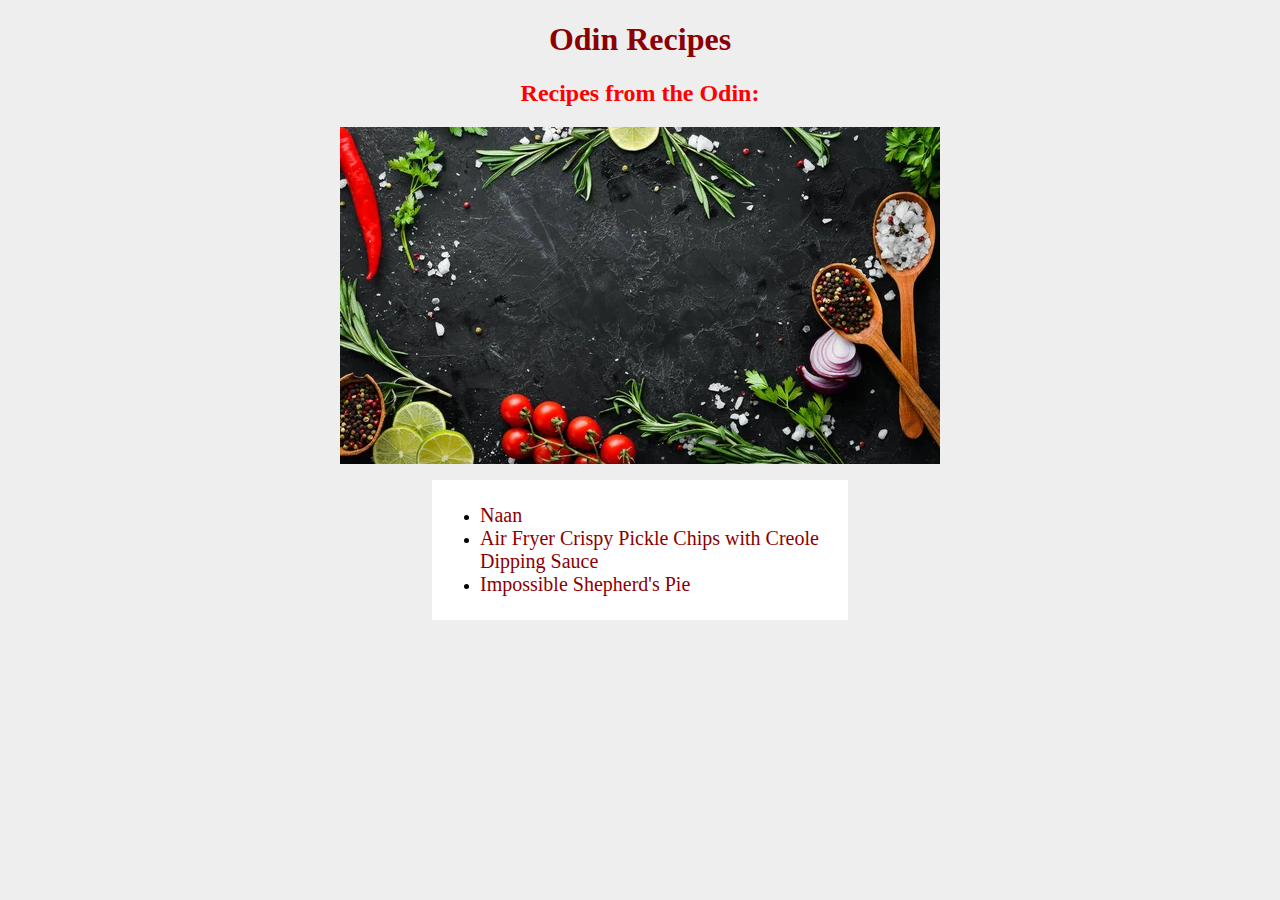
<file: index.html>
<!DOCTYPE html>
<html lang="en">
<head>
    <meta charset="UTF-8">
    <meta name="viewport" content="width=device-width, initial-scale=1.0">
    <title>Odin Recipes</title>
    <link rel="stylesheet" href="./style.css">
</head>
<body>
    <h1>Odin Recipes</h1>
    <h2>Recipes from the Odin:</h2>
    <img src="./recipes/recipes.jpg" alt="recipes">
    <div class="recipe-card">
    <ul>
        <li><a href="./recipes/naan.html">Naan</a></li>
        <li><a href="./recipes/air-fryer.html">Air Fryer Crispy Pickle Chips with Creole Dipping Sauce</a></li>
        <li><a href="./recipes/pie.html">Impossible Shepherd's Pie</a></li>
    </ul>
    </div>
</body>
</html>
</file>
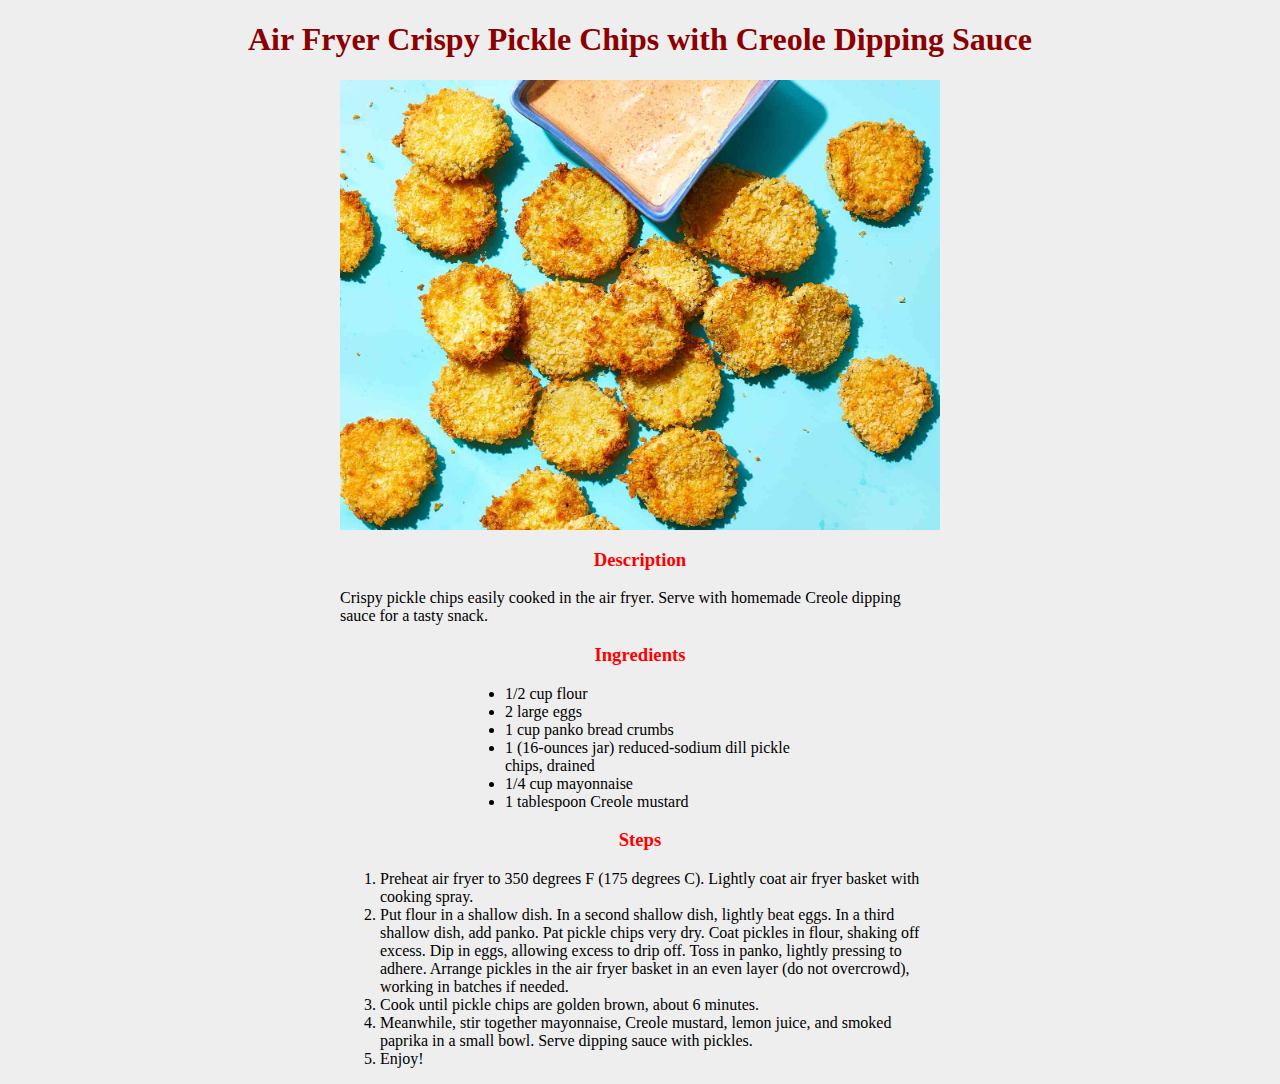
<file: recipes/air-fryer.html>
<!DOCTYPE html>
<html lang="en">
<head>
    <meta charset="UTF-8">
    <meta name="viewport" content="width=device-width, initial-scale=1.0">
    <title>Air Fryer</title>
    <link rel="stylesheet" href="../style.css">
</head>
<body>
    <h1>Air Fryer Crispy Pickle Chips with Creole Dipping Sauce</h1>
    <img src="./airfryer.jpg" alt="Air fryer image">
    <h3>Description</h3>
    <p>Crispy pickle chips easily cooked in the air fryer. Serve with homemade Creole dipping sauce for a tasty snack.</p>
    <h3>Ingredients</h3>
    <div class="unordered-list">
    <ul>
        <li>1/2 cup flour</li>
        <li>2 large eggs</li>
        <li>1 cup panko bread crumbs</li>    
        <li>1 (16-ounces jar) reduced-sodium dill pickle chips, drained</li>
        <li>1/4 cup mayonnaise</li>
        <li>1 tablespoon Creole mustard</li>
    </ul>
    </div>
    <h3>Steps</h3>
    <div class="ordered-list">
    <ol>
        <li>Preheat air fryer to 350 degrees F (175 degrees C). Lightly coat air fryer basket with cooking spray.</li>
        <li>Put flour in a shallow dish. In a second shallow dish, lightly beat eggs. In a third shallow dish, add panko. Pat pickle chips very dry. Coat pickles in flour, shaking off excess. Dip in eggs, allowing excess to drip off. Toss in panko, lightly pressing to adhere. Arrange pickles in the air fryer basket in an even layer (do not overcrowd), working in batches if needed.</li>
        <li>Cook until pickle chips are golden brown, about 6 minutes.</li>
        <li>Meanwhile, stir together mayonnaise, Creole mustard, lemon juice, and smoked paprika in a small bowl. Serve dipping sauce with pickles.</li>
        <li>Enjoy!</li>
    </ol>
    </div>
</body>
</html>
</file>
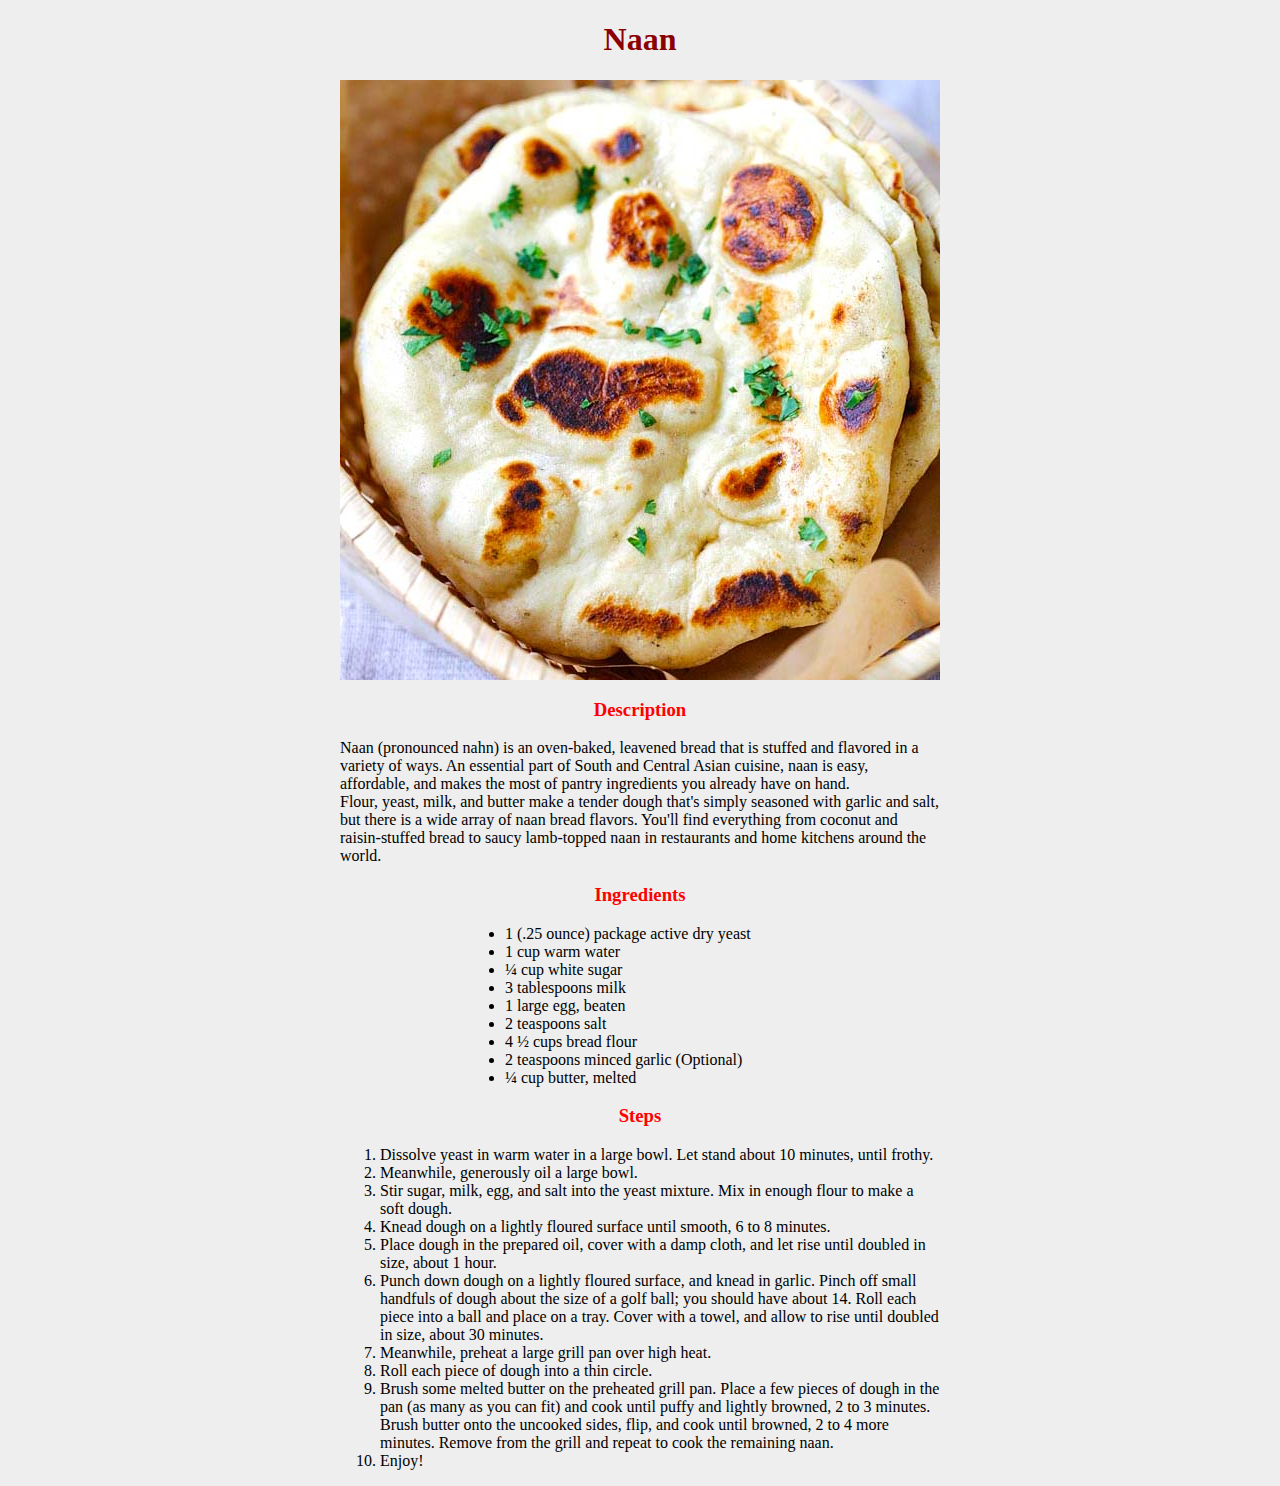
<file: recipes/naan.html>
<!DOCTYPE html>
<html lang="en">
<head>
    <meta charset="UTF-8">
    <meta name="viewport" content="width=device-width, initial-scale=1.0">
    <title>Naan</title>
    <link rel="stylesheet" href="../style.css">
</head>
<body>
    <h1>Naan</h1>
    <img src="./naan-thumb.jpg" alt="Naan image">
    <h3>Description</h3>
    <p>Naan (pronounced nahn) is an oven-baked, leavened bread that is stuffed and flavored in a variety of ways.
     An essential part of South and Central Asian cuisine, naan is easy, affordable, and makes the most of pantry ingredients you already have on hand.</p>
    <p>Flour, yeast, milk, and butter make a tender dough that's simply seasoned with garlic and salt, but there is a wide array of naan bread flavors.
     You'll find everything from coconut and raisin-stuffed bread to saucy lamb-topped naan in restaurants and home kitchens around the world.</p>
    <h3>Ingredients</h3>
    <div class="unordered-list">
    <ul>
        <li>1 (.25 ounce) package active dry yeast</li>
        <li>1 cup warm water</li>
        <li>¼ cup white sugar</li>    
        <li>3 tablespoons milk</li>
        <li>1 large egg, beaten</li>
        <li>2 teaspoons salt</li>
        <li>4 ½ cups bread flour</li>
        <li>2 teaspoons minced garlic (Optional)</li>
        <li>¼ cup butter, melted</li>
    </ul>
    </div>
    <h3>Steps</h3>
    <div class="ordered-list">
    <ol>
        <li>Dissolve yeast in warm water in a large bowl. Let stand about 10 minutes, until frothy.</li>
        <li>Meanwhile, generously oil a large bowl.</li>
        <li>Stir sugar, milk, egg, and salt into the yeast mixture. Mix in enough flour to make a soft dough.</li>
        <li>Knead dough on a lightly floured surface until smooth, 6 to 8 minutes.</li>
        <li>Place dough in the prepared oil, cover with a damp cloth, and let rise until doubled in size, about 1 hour.</li>
        <li>Punch down dough on a lightly floured surface, and knead in garlic. Pinch off small handfuls of dough about the size of a golf ball; you should have about 14. Roll each piece into a ball and place on a tray. Cover with a towel, and allow to rise until doubled in size, about 30 minutes.</li>
        <li>Meanwhile, preheat a large grill pan over high heat.</li>
        <li>Roll each piece of dough into a thin circle.</li>
        <li>Brush some melted butter on the preheated grill pan. Place a few pieces of dough in the pan (as many as you can fit) and cook until puffy and lightly browned, 2 to 3 minutes. Brush butter onto the uncooked sides, flip, and cook until browned, 2 to 4 more minutes. Remove from the grill and repeat to cook the remaining naan.</li>
        <li>Enjoy!</li>
    </ol>
    </div>
</body>
</html>
</file>
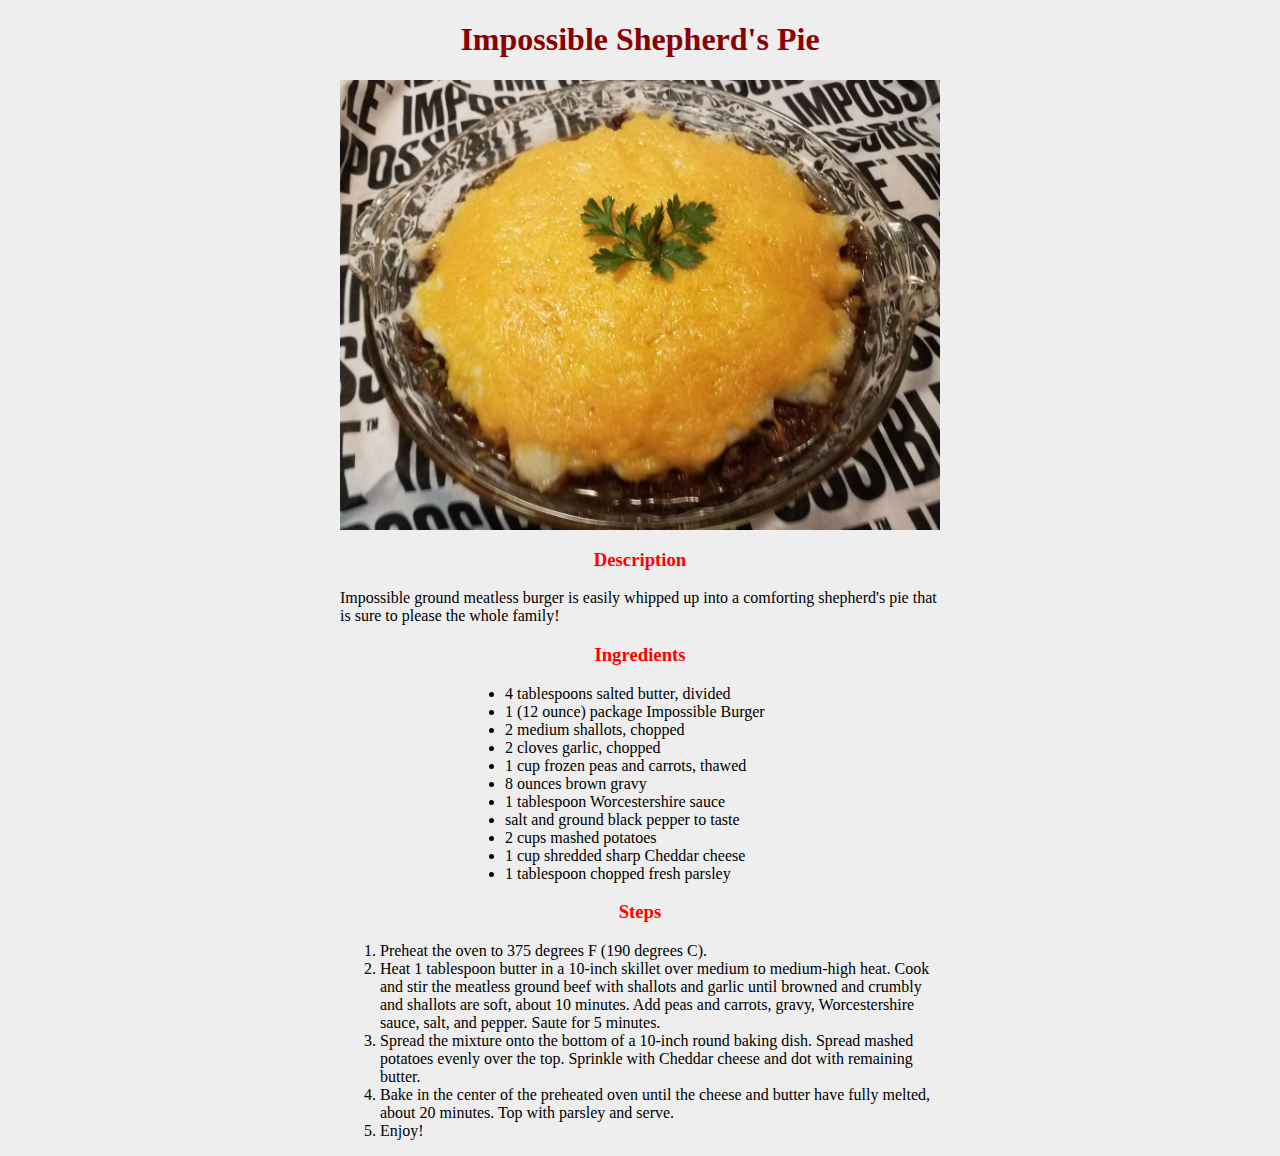
<file: recipes/pie.html>
<!DOCTYPE html>
<html lang="en">
<head>
    <meta charset="UTF-8">
    <meta name="viewport" content="width=device-width, initial-scale=1.0">
    <title>Pie</title>
    <link rel="stylesheet" href="../style.css">
</head>
<body>
    <h1>Impossible Shepherd's Pie</h1>
    <img src="./pie-thumb.jpg" alt="Pie image">
    <h3>Description</h3>
    <p>Impossible ground meatless burger is easily whipped up into a comforting shepherd's pie that is sure to please the whole family!</p>
    <h3>Ingredients</h3>
    <div class="unordered-list">
    <ul>
        <li>4 tablespoons salted butter, divided</li>
        <li>1 (12 ounce) package Impossible Burger</li>
        <li>2 medium shallots, chopped</li>    
        <li>2 cloves garlic, chopped</li>
        <li>1 cup frozen peas and carrots, thawed</li>
        <li>8 ounces brown gravy</li>
        <li>1 tablespoon Worcestershire sauce</li>
        <li>salt and ground black pepper to taste</li>
        <li>2 cups mashed potatoes</li>
        <li>1 cup shredded sharp Cheddar cheese</li>
        <li>1 tablespoon chopped fresh parsley</li>
    </ul>
    </div>
    <h3>Steps</h3>
    <div class="ordered-list">
    <ol>
        <li>Preheat the oven to 375 degrees F (190 degrees C).</li>
        <li>Heat 1 tablespoon butter in a 10-inch skillet over medium to medium-high heat. Cook and stir the meatless ground beef with shallots and garlic until browned and crumbly and shallots are soft, about 10 minutes. Add peas and carrots, gravy, Worcestershire sauce, salt, and pepper. Saute for 5 minutes.</li>
        <li>Spread the mixture onto the bottom of a 10-inch round baking dish. Spread mashed potatoes evenly over the top. Sprinkle with Cheddar cheese and dot with remaining butter.</li>
        <li>Bake in the center of the preheated oven until the cheese and butter have fully melted, about 20 minutes. Top with parsley and serve.</li>
        <li>Enjoy!</li>
    </ol>
    </div>
</body>
</html>
</file>
<file: style.css>
body{
    background-color: #eee;
    ;
}
h1{
    color: darkred;
    text-align: center;
}
h3, h2{
    color: red;
    text-align: center;
}

img{
    align-content: center;
    height: auto;
    width: 600px;
    display: block;
    margin: 0 auto;
}

p, .ordered-list, .unordered-list{
    width: 600px;
    margin: 0 auto;
}
.unordered-list{
    width: 350px;
}
.recipe-card{
    width: 400px;
    background: #fff;
    margin: 16px auto;
    padding: 8px;
}
ul li a{
    font-size: 20px;
    text-decoration: none;
    color: darkred;
}
</file>
